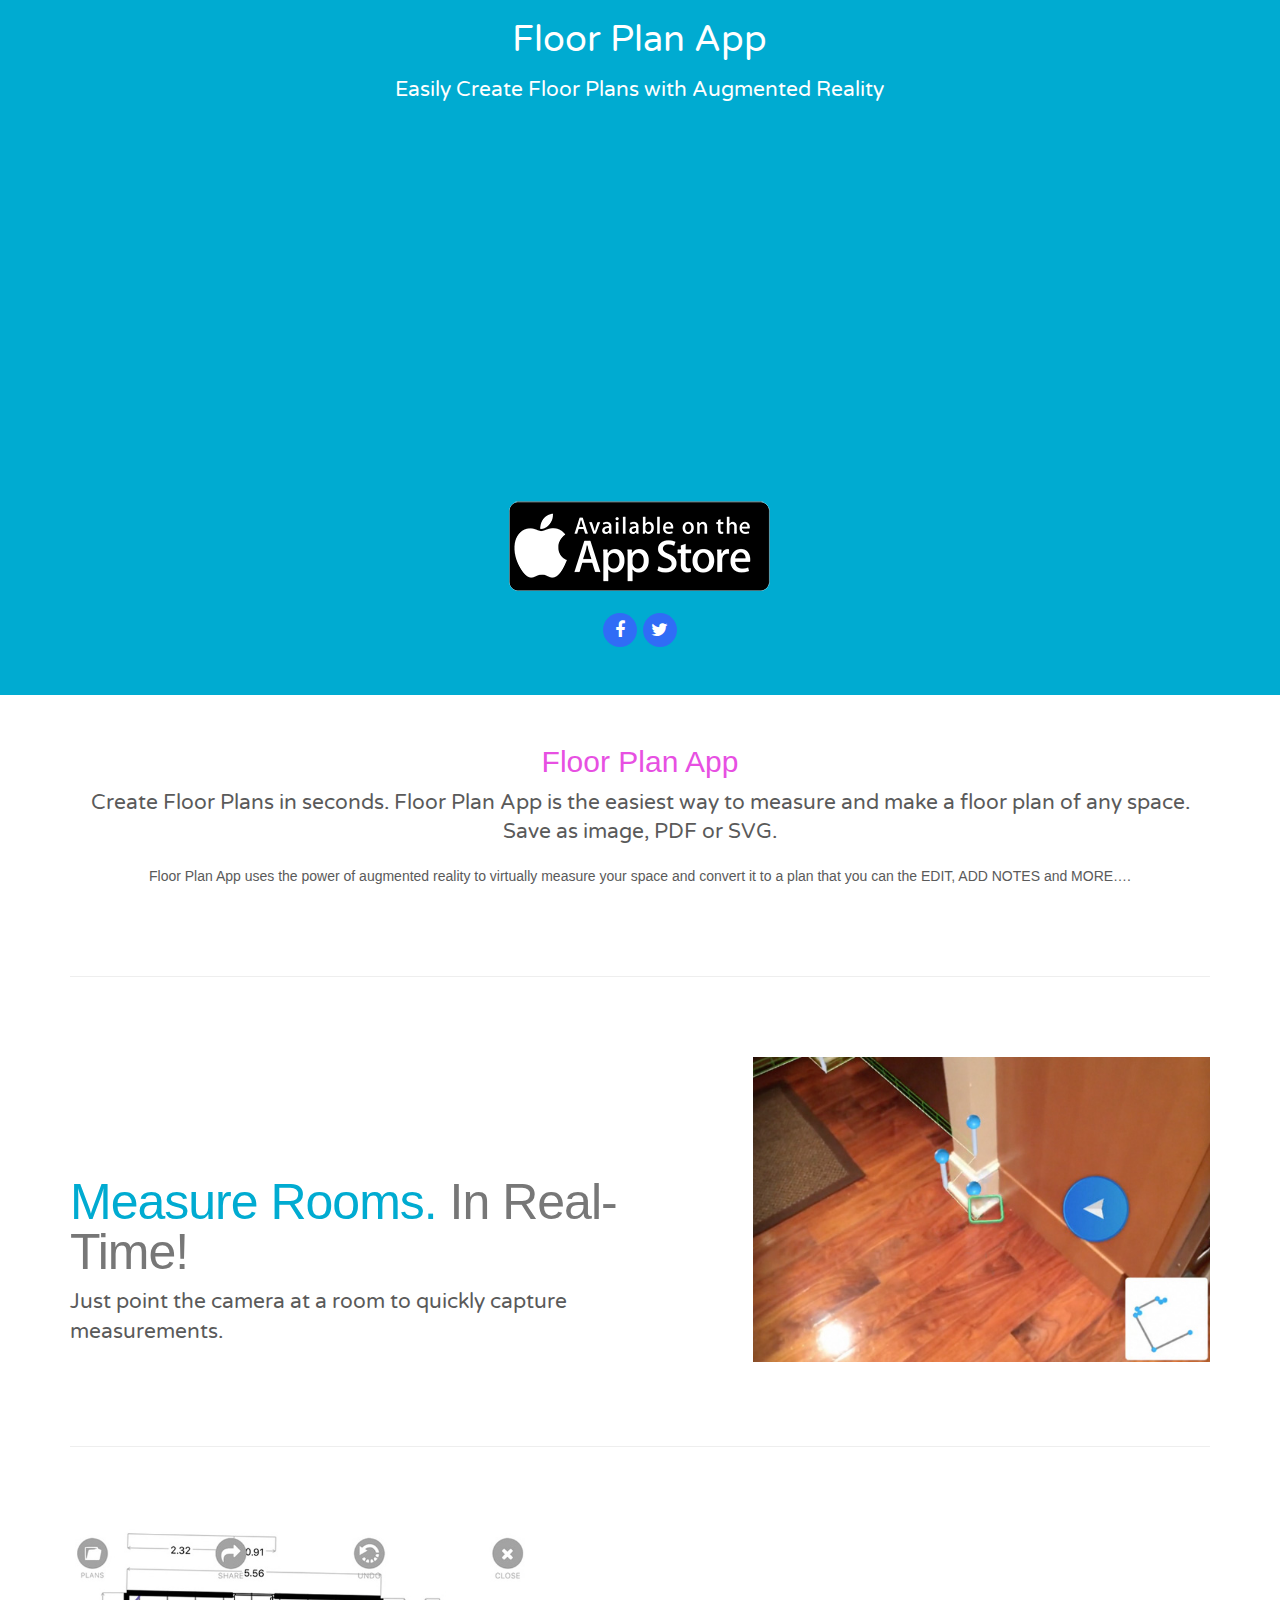
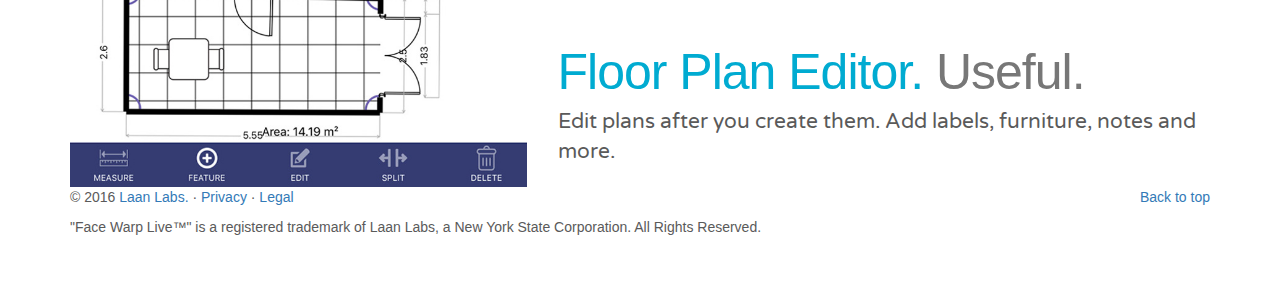
<file: index.html>
<!DOCTYPE html>
<html lang="en">
  <head>
    <meta charset="utf-8">
    <meta http-equiv="X-UA-Compatible" content="IE=edge">
    <meta name="viewport" content="width=device-width, initial-scale=1">
    <!-- The above 3 meta tags *must* come first in the head; any other head content must come *after* these tags -->
    <meta name="description" content="Create Floor Plans easily with augmented reality">
    <meta name="author" content="">
    <meta name="apple-itunes-app" content="app-id=1350168237">
    <meta name="p:domain_verify" content="bef06aef54843326d57df48adee9992e"/>
    <link rel="icon" href="/favicon.ico">

    <title>Floor Plan App&trade;</title>

    <!-- Bootstrap core CSS -->
    <link href="/dist/css/bootstrap.min.css" rel="stylesheet">

    <!-- IE10 viewport hack for Surface/desktop Windows 8 bug -->
    <link href="/assets/css/ie10-viewport-bug-workaround.css" rel="stylesheet">
    <link href='https://fonts.googleapis.com/css?family=Varela+Round' rel='stylesheet' type='text/css'>
    

    <!-- Just for debugging purposes. Don't actually copy these 2 lines! -->
    <!--[if lt IE 9]><script src="/assets/js/ie8-responsive-file-warning.js"></script><![endif]-->
    <script src="/assets/js/ie-emulation-modes-warning.js"></script>

    <!-- HTML5 shim and Respond.js for IE8 support of HTML5 elements and media queries -->
    <!--[if lt IE 9]>
      <script src="https://oss.maxcdn.com/html5shiv/3.7.2/html5shiv.min.js"></script>
      <script src="https://oss.maxcdn.com/respond/1.4.2/respond.min.js"></script>
    <![endif]-->

    <link rel="stylesheet" href="https://maxcdn.bootstrapcdn.com/font-awesome/4.5.0/css/font-awesome.min.css">


    <!-- Custom styles for this template -->
    <link href="/assets/css/style.css" rel="stylesheet">
  </head>

  <body>
 



    <!-- Carousel
    ================================================== -->
    <div id="intro-section" class="container-fluid intro-section" style="background-color: #00abd1; padding-top:0px">
        <div class="row text-center">

				    <div class="col-md-8 col-md-offset-2 text-center" style="">
				            <h1 id="site-header2"><span id="site-header-span">Floor Plan App</span></h1>
				       
				    </div>
		          
		          
		          
	

            
		</div><!-- /.row -->
            
        <div class="row text-center" style="margin-top: 5px;">
	          <div class="col-md-8 col-md-offset-2 text-center"><span class="lead" style="color:#ffffff">Easily Create Floor Plans with Augmented Reality</span></div>

            
		</div><!-- /.row -->    
            
            
     	<div class="row text-center" style="margin-top: 15px;">

		    <div class="embed-wrapper">
		        
		        <div class="embed-responsive embed-responsive-16by9" >
		          <iframe class="embed-responsive-item"  src="//www.youtube.com/embed/-BrkEEse8TM?&autoplay=0" width="500" height="281" frameborder="0" webkitallowfullscreen mozallowfullscreen allowfullscreen></iframe>
		        </div>
		    </div>
    
    
    	</div><!-- /.row -->
    <div class="row text-center" style="padding-top: 20px">
    
    <p>
      <a class="border:none; app-store" href="https://itunes.apple.com/us/app/floor-plan-app/id1350168237?ls=1&mt=8&ct=floorplan_website" target="_blank"><img src="assets/img/app-store.png" alt="app-store" width="" height="" /></a>

    
    </p>
    
    
    <div class="col-center-block">
<div id="socialicons">
<a class="icon" href="https://www.facebook.com/Facewarplive-201698623616356/" title="Follow with Facebook" target="_blank"><i class="fa fa-facebook"></i></a>
<a class="icon" href="//twitter.com/laanlabs" title="Follow with Twitter" target="_blank"><i class="fa fa-twitter"></i></a>
</div>
    </div>
        
   
   

        
    </div><!-- /.row -->

    </div><!-- /.carousel -->


    <!-- Marketing messaging and featurettes
    ================================================== -->
    <!-- Wrap the rest of the page in another container to center all the content. -->

    <div class="container marketing">

      <!-- Three columns of text below the carousel -->
      <div class="row">
        <div class="col-md-12 text-center">
            <h2 class="purple">Floor Plan App</h1>
            <p class="lead">Create Floor Plans in seconds. Floor Plan App is the easiest way to measure and make a floor plan of any space. Save as image, PDF or SVG.
<p/>
Floor Plan App uses the power of augmented reality to virtually measure your space and convert it to a plan that you can the EDIT, ADD NOTES and MORE….
</p>
            
            
        </div><!-- /.col-lg-4 -->
      </div><!-- /.row -->


      <!-- START THE FEATURETTES -->

      <hr class="featurette-divider">

      <div class="row featurette">
        <div class="col-md-7">
          <h2 class="featurette-heading">Measure Rooms. <span class="text-muted">In Real-Time!</span></h2>
          <p class="lead">Just point the camera at a room to quickly capture measurements.</p>
        </div>
        <div class="col-md-5">
            <img class="featurette-image img-responsive center-block" src="assets/img/filter_1.jpg" alt="swap-faces" width="" height="" />
        </div>
      </div>

      <hr class="featurette-divider">

      <div class="row featurette">
        <div class="col-md-7 col-md-push-5">
          <h2 class="featurette-heading">Floor Plan Editor. <span class="text-muted">Useful.</span></h2>
          <p class="lead">Edit plans after you create them. Add labels, furniture, notes and more.</p>
        </div>
        <div class="col-md-5 col-md-pull-7">
            <img class="featurette-image img-responsive center-block" src="assets/img/filter_2.jpg" alt="tom" width="" height="" />
       
        </div>
      </div>




      




      <!-- /END THE FEATURETTES -->


      <!-- FOOTER -->
      <footer>
        <p class="pull-right"><a href="#">Back to top</a></p>
        <p>&copy; 2016 <a href="http://labs.laan.com" target="_blank"> Laan Labs.</a> &middot; <a href="PRIVACYPOLICY.html">Privacy</a>  &middot; <a href="legal.html">Legal</a>  </p>
        <p>"Face Warp Live&trade;" is a registered trademark of Laan Labs, a New York State Corporation. All Rights Reserved.
            </p>
      </footer>

    </div><!-- /.container -->

<!-- Modal -->
<div class="modal fade" id="androidModal" tabindex="-1" role="dialog" aria-labelledby="myModalLabel">
  <div class="modal-dialog" role="document">
    <div class="modal-content">
      <div class="modal-header">
        <button type="button" class="close" data-dismiss="modal" aria-label="Close"><span aria-hidden="true">&times;</span></button>
      </div>
      <div class="modal-body">
        <!-- Begin MailChimp Signup Form -->
        <link href="//cdn-images.mailchimp.com/embedcode/classic-081711.css" rel="stylesheet" type="text/css">
        <style type="text/css">
        	#mc_embed_signup{background:#fff; clear:left; font:14px Helvetica,Arial,sans-serif; }
        	/* Add your own MailChimp form style overrides in your site stylesheet or in this style block.
        	   We recommend moving this block and the preceding CSS link to the HEAD of your HTML file. */
        </style>
        <div id="mc_embed_signup">
        <form action="//laan.us12.list-manage.com/subscribe/post?u=49d43418c08abd3f4a288dc25&amp;id=43a5d4e450" method="post" id="mc-embedded-subscribe-form" name="mc-embedded-subscribe-form" class="validate" target="_blank" novalidate>
            <div id="mc_embed_signup_scroll">
        	<h2>Leave us your email and we'll contact you when the Android app is ready</h2>
        <div class="mc-field-group">
        	<label for="mce-EMAIL">Email Address </label>
        	<input type="email" value="" name="EMAIL" class="required email" id="mce-EMAIL">
        </div>
        	<div id="mce-responses" class="clear">
        		<div class="response" id="mce-error-response" style="display:none"></div>
        		<div class="response" id="mce-success-response" style="display:none"></div>
        	</div>    <!-- real people should not fill this in and expect good things - do not remove this or risk form bot signups-->
            <div style="position: absolute; left: -5000px;" aria-hidden="true"><input type="text" name="b_49d43418c08abd3f4a288dc25_43a5d4e450" tabindex="-1" value=""></div>
            <div class="clear"><input type="submit" value="Submit" name="subscribe" id="mc-embedded-subscribe" class="button"></div>
            </div>
        </form>
        </div>
        <script type='text/javascript' src='//s3.amazonaws.com/downloads.mailchimp.com/js/mc-validate.js'></script><script type='text/javascript'>(function($) {window.fnames = new Array(); window.ftypes = new Array();fnames[0]='EMAIL';ftypes[0]='email';fnames[1]='FNAME';ftypes[1]='text';fnames[2]='LNAME';ftypes[2]='text';}(jQuery));var $mcj = jQuery.noConflict(true);</script>
        <!--End mc_embed_signup-->
      </div>
    </div>
  </div>
</div>

    <!-- Bootstrap core JavaScript
    ================================================== -->
    <!-- Placed at the end of the document so the pages load faster -->
    <script src="https://ajax.googleapis.com/ajax/libs/jquery/1.11.3/jquery.min.js"></script>
    <script>window.jQuery || document.write('<script src="/assets/js/vendor/jquery.min.js"><\/script>')</script>
    <script src="/dist/js/bootstrap.min.js"></script>
    <!-- Just to make our placeholder images work. Don't actually copy the next line! -->
    <script src="/assets/js/vendor/holder.min.js"></script>
    <!-- IE10 viewport hack for Surface/desktop Windows 8 bug -->
    <script src="/assets/js/ie10-viewport-bug-workaround.js"></script>


<!-- Global site tag (gtag.js) - Google Analytics -->
<script async src="https://www.googletagmanager.com/gtag/js?id=UA-68812017-13"></script>
<script>
  window.dataLayer = window.dataLayer || [];
  function gtag(){dataLayer.push(arguments);}
  gtag('js', new Date());

  gtag('config', 'UA-68812017-13');
</script>



<!-- Facebook Pixel Code -->
<script>
!function(f,b,e,v,n,t,s){if(f.fbq)return;n=f.fbq=function(){n.callMethod?
n.callMethod.apply(n,arguments):n.queue.push(arguments)};if(!f._fbq)f._fbq=n;
n.push=n;n.loaded=!0;n.version='2.0';n.queue=[];t=b.createElement(e);t.async=!0;
t.src=v;s=b.getElementsByTagName(e)[0];s.parentNode.insertBefore(t,s)}(window,
document,'script','//connect.facebook.net/en_US/fbevents.js');

fbq('init', '988676781215383');
fbq('track', "PageView");</script>
<noscript><img height="1" width="1" style="display:none"
src="https://www.facebook.com/tr?id=988676781215383&ev=PageView&noscript=1"
/></noscript>
<!-- End Facebook Pixel Code -->



  </body>
</html>
</file>
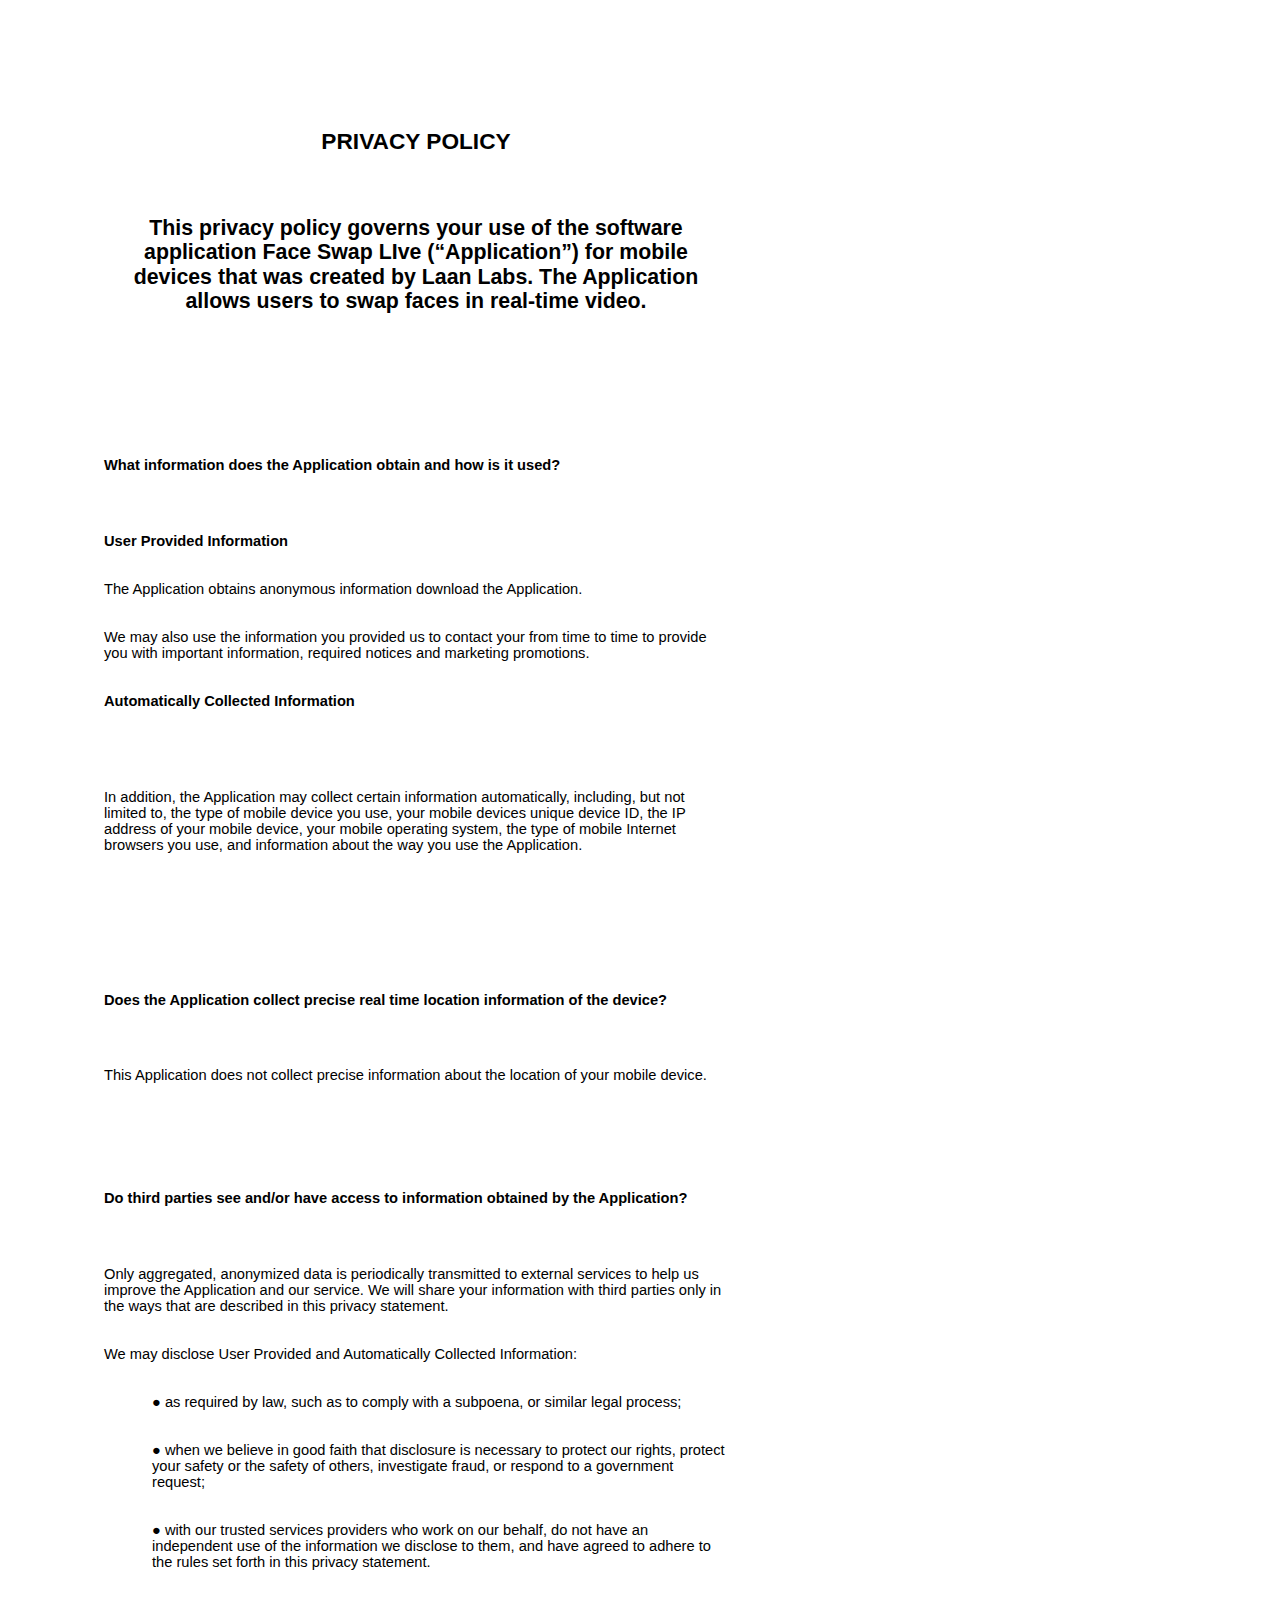
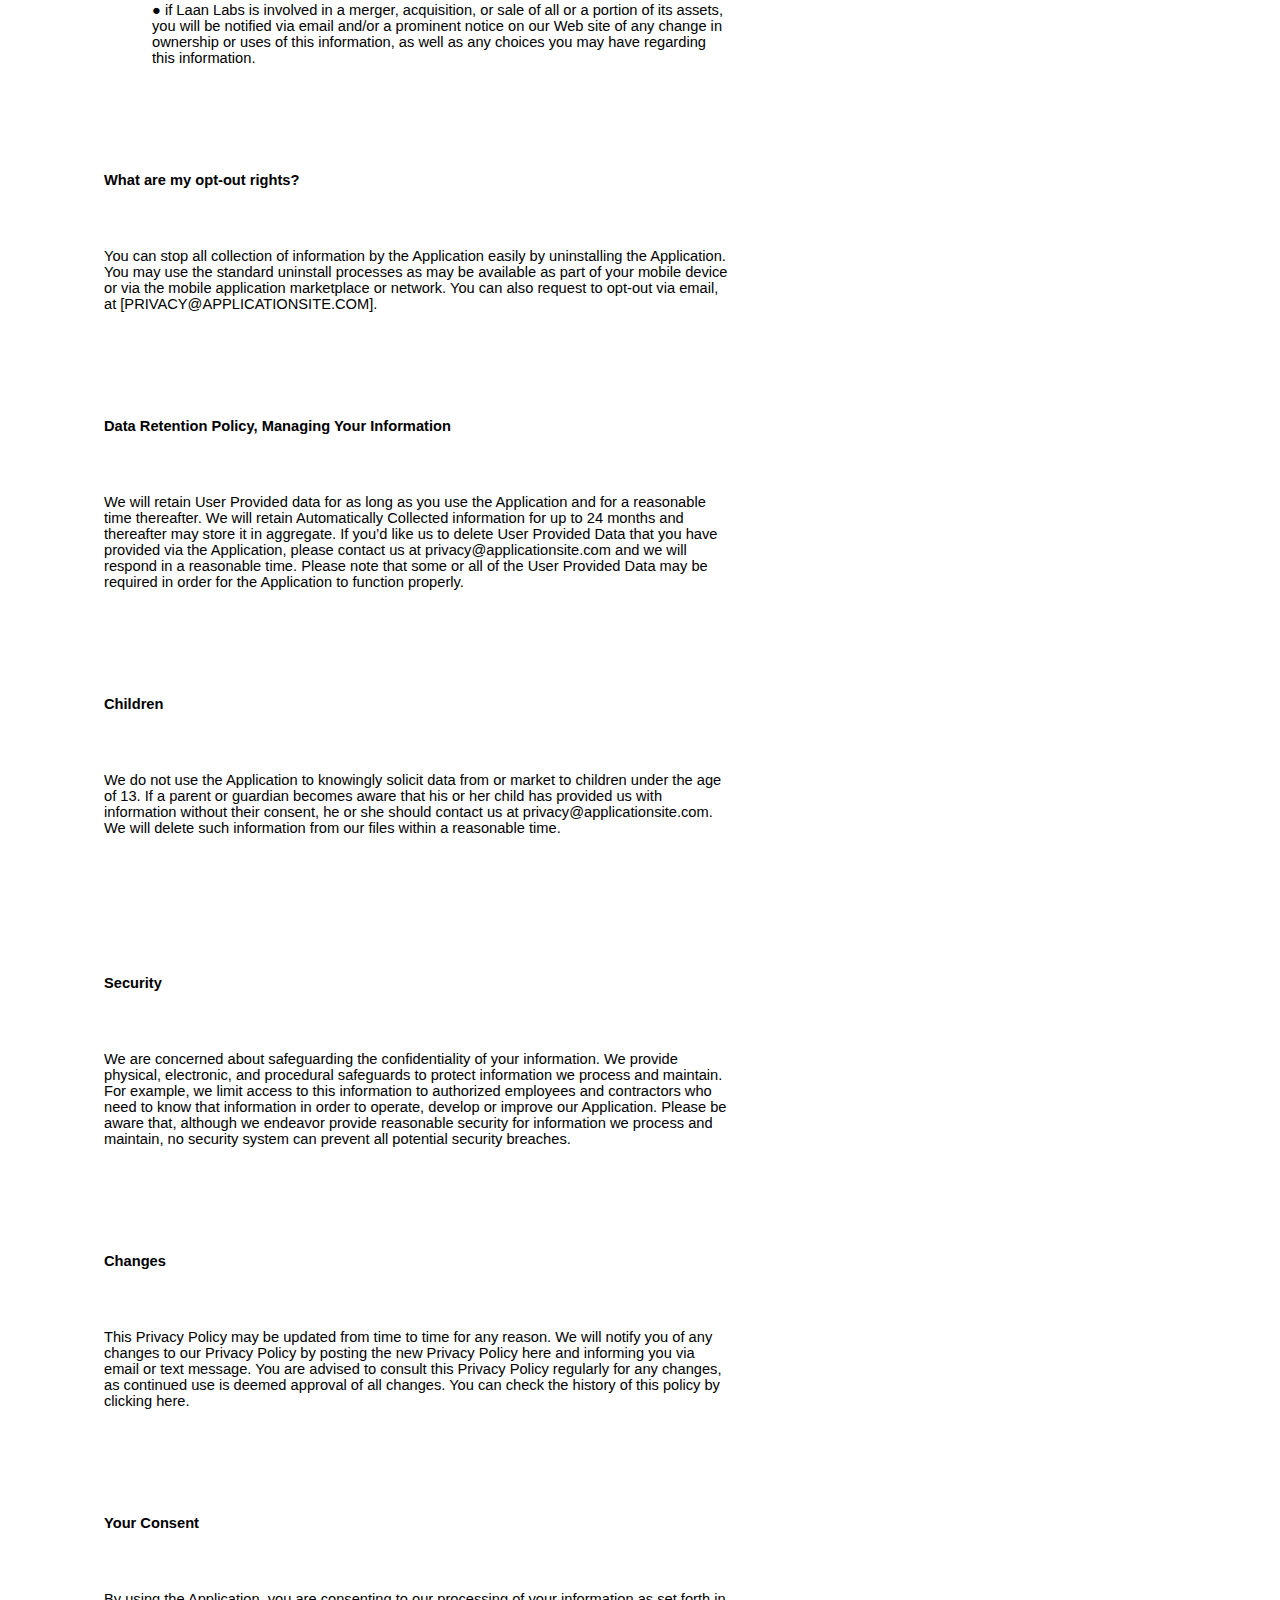
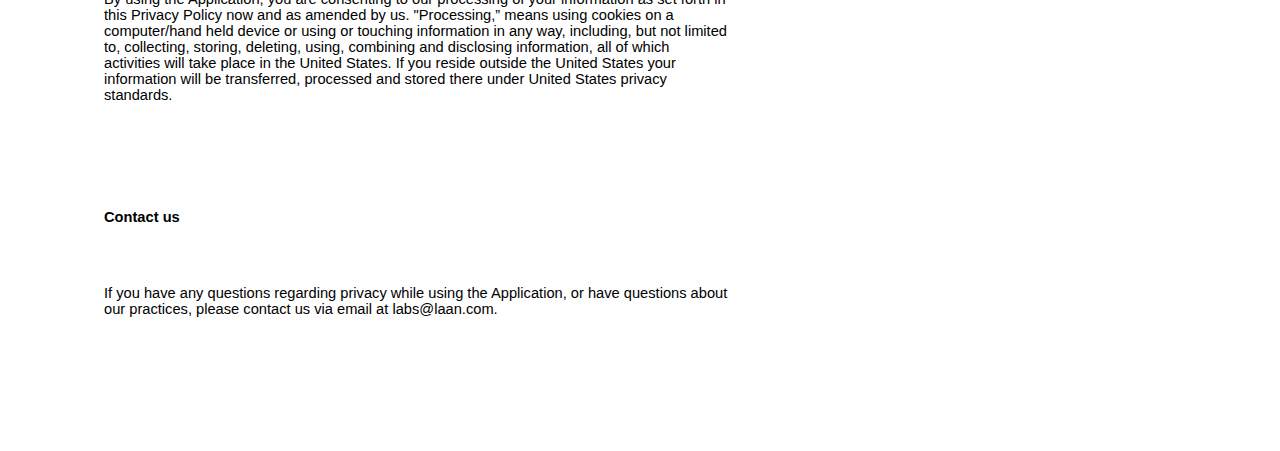
<file: PRIVACYPOLICY.html>
<html><head><meta content="text/html; charset=UTF-8" http-equiv="content-type"><style type="text/css">ul.lst-kix_xhc6mtmpz2rp-6{list-style-type:none}.lst-kix_xhc6mtmpz2rp-7>li:before{content:"\0025cb  "}ul.lst-kix_xhc6mtmpz2rp-7{list-style-type:none}ul.lst-kix_xhc6mtmpz2rp-8{list-style-type:none}.lst-kix_xhc6mtmpz2rp-4>li:before{content:"\0025cb  "}.lst-kix_xhc6mtmpz2rp-8>li:before{content:"\0025a0  "}ul.lst-kix_xhc6mtmpz2rp-0{list-style-type:none}ul.lst-kix_xhc6mtmpz2rp-1{list-style-type:none}ul.lst-kix_xhc6mtmpz2rp-2{list-style-type:none}.lst-kix_xhc6mtmpz2rp-5>li:before{content:"\0025a0  "}ul.lst-kix_xhc6mtmpz2rp-3{list-style-type:none}ul.lst-kix_xhc6mtmpz2rp-4{list-style-type:none}.lst-kix_xhc6mtmpz2rp-6>li:before{content:"\0025cf  "}ul.lst-kix_xhc6mtmpz2rp-5{list-style-type:none}.lst-kix_xhc6mtmpz2rp-0>li:before{content:"\0025cf  "}.lst-kix_xhc6mtmpz2rp-3>li:before{content:"\0025cf  "}.lst-kix_xhc6mtmpz2rp-1>li:before{content:"\0025cb  "}.lst-kix_xhc6mtmpz2rp-2>li:before{content:"\0025a0  "}ol{margin:0;padding:0}table td,table th{padding:0}.c0{margin-left:36pt;padding-top:12pt;padding-left:0pt;padding-bottom:12pt;orphans:2;widows:2}.c3{padding-bottom:15pt;orphans:2;widows:2;text-align:center}.c2{padding-top:12pt;padding-bottom:12pt;orphans:2;widows:2}.c5{padding-top:16pt;padding-bottom:16pt;orphans:2;widows:2}.c9{background-color:#ffffff;max-width:468pt;padding:72pt 72pt 72pt 72pt}.c8{orphans:2;widows:2;height:11pt}.c6{font-size:11pt;color:#000000;font-weight:bold}.c4{font-size:17pt;font-weight:bold}.c1{padding:0;margin:0}.c7{font-weight:bold}.title{padding-top:0pt;color:#000000;font-size:26pt;padding-bottom:3pt;font-family:"Arial";line-height:1.15;page-break-after:avoid;orphans:2;widows:2;text-align:left}.subtitle{padding-top:0pt;color:#666666;font-size:15pt;padding-bottom:16pt;font-family:"Arial";line-height:1.15;page-break-after:avoid;orphans:2;widows:2;text-align:left}li{color:#000000;font-size:11pt;font-family:"Arial"}p{margin:0;color:#000000;font-size:11pt;font-family:"Arial"}h1{padding-top:20pt;color:#000000;font-size:20pt;padding-bottom:6pt;font-family:"Arial";line-height:1.15;page-break-after:avoid;orphans:2;widows:2;text-align:left}h2{padding-top:18pt;color:#000000;font-size:16pt;padding-bottom:6pt;font-family:"Arial";line-height:1.15;page-break-after:avoid;orphans:2;widows:2;text-align:left}h3{padding-top:16pt;color:#434343;font-size:14pt;padding-bottom:4pt;font-family:"Arial";line-height:1.15;page-break-after:avoid;orphans:2;widows:2;text-align:left}h4{padding-top:14pt;color:#666666;font-size:12pt;padding-bottom:4pt;font-family:"Arial";line-height:1.15;page-break-after:avoid;orphans:2;widows:2;text-align:left}h5{padding-top:12pt;color:#666666;font-size:11pt;padding-bottom:4pt;font-family:"Arial";line-height:1.15;page-break-after:avoid;orphans:2;widows:2;text-align:left}h6{padding-top:12pt;color:#666666;font-size:11pt;padding-bottom:4pt;font-family:"Arial";line-height:1.15;page-break-after:avoid;font-style:italic;orphans:2;widows:2;text-align:left}</style></head><body class="c9"><h2 class="c3" id="h.rehh0pz6znki"><span class="c4">PRIVACY POLICY </span></h2><h2 class="c3" id="h.wpuf86ae9iyd"><span>This privacy policy governs your use of the software application Face Swap LIve (&ldquo;Application&rdquo;) for mobile devices that was created by Laan Labs. The Application allows users to swap faces in real-time video.</span></h2><h4 class="c5" id="h.byv1gca8ig3b"><span class="c6">&nbsp;</span></h4><h4 class="c5" id="h.745ghsca05fp"><span class="c6">What information does the Application obtain and how is it used?</span></h4><p class="c2"><span class="c7">User Provided Information</span><span>&nbsp;</span></p><p class="c2"><span>The Application obtains anonymous information download the Application. </span></p><p class="c2"><span>We may also use the information you provided us to contact your from time to time to provide you with important information, required notices and marketing promotions.</span></p><p class="c2"><span class="c7">Automatically Collected Information</span><span>&nbsp;</span></p><p class="c2"><span>&nbsp;</span></p><p class="c2"><span>In addition, the Application may collect certain information automatically, including, but not limited to, the type of mobile device you use, your mobile devices unique device ID, the IP address of your mobile device, your mobile operating system, the type of mobile Internet browsers you use, and information about the way you use the Application. </span></p><h4 class="c5" id="h.9nmybfcudlvu"><span class="c6">&nbsp;</span></h4><h4 class="c5" id="h.pvop2lclxg73"><span class="c6">Does the Application collect precise real time location information of the device?</span></h4><p class="c2"><span>This Application does not collect precise information about the location of your mobile device. </span></p><p class="c2"><span>&nbsp;</span></p><h4 class="c5" id="h.4xwgpqizx5rc"><span class="c6">Do third parties see and/or have access to information obtained by the Application?</span></h4><p class="c2"><span>Only aggregated, anonymized data is periodically transmitted to external services to help us improve the Application and our service. We will share your information with third parties only in the ways that are described in this privacy statement.</span></p><p class="c2"><span>We may disclose User Provided and Automatically Collected Information:</span></p><ul class="c1 lst-kix_xhc6mtmpz2rp-0 start"><li class="c0"><span>as required by law, such as to comply with a subpoena, or similar legal process;</span></li><li class="c0"><span>when we believe in good faith that disclosure is necessary to protect our rights, protect your safety or the safety of others, investigate fraud, or respond to a government request;</span></li><li class="c0"><span>with our trusted services providers who work on our behalf, do not have an independent use of the information we disclose to them, and have agreed to adhere to the rules set forth in this privacy statement.</span></li><li class="c0"><span>if Laan Labs is involved in a merger, acquisition, or sale of all or a portion of its assets, you will be notified via email and/or a prominent notice on our Web site of any change in ownership or uses of this information, as well as any choices you may have regarding this information.</span></li></ul><p class="c2"><span>&nbsp;</span></p><h4 class="c5" id="h.j27iw0p5as7k"><span class="c6">What are my opt-out rights?</span></h4><p class="c2"><span>You can stop all collection of information by the Application easily by uninstalling the Application. You may use the standard uninstall processes as may be available as part of your mobile device or via the mobile application marketplace or network. You can also request to opt-out via email, at [PRIVACY@APPLICATIONSITE.COM].</span></p><p class="c2"><span>&nbsp;</span></p><h4 class="c5" id="h.ngafezn73lhz"><span class="c6">Data Retention Policy, Managing Your Information</span></h4><p class="c2"><span>We will retain User Provided data for as long as you use the Application and for a reasonable time thereafter. We will retain Automatically Collected information for up to 24 months and thereafter may store it in aggregate. If you&rsquo;d like us to delete User Provided Data that you have provided via the Application, please contact us at privacy@applicationsite.com and we will respond in a reasonable time. Please note that some or all of the User Provided Data may be required in order for the Application to function properly.</span></p><p class="c2"><span>&nbsp;</span></p><h4 class="c5" id="h.6zs53omnkpjl"><span class="c6">Children</span></h4><p class="c2"><span>We do not use the Application to knowingly solicit data from or market to children under the age of 13. If a parent or guardian becomes aware that his or her child has provided us with information without their consent, he or she should contact us at privacy@applicationsite.com. We will delete such information from our files within a reasonable time.</span></p><h4 class="c5" id="h.pd6uinqudxcg"><span class="c6">&nbsp;</span></h4><h4 class="c5" id="h.eiyn8ym0bx89"><span class="c6">Security</span></h4><p class="c2"><span>We are concerned about safeguarding the confidentiality of your information. We provide physical, electronic, and procedural safeguards to protect information we process and maintain. For example, we limit access to this information to authorized employees and contractors who need to know that information in order to operate, develop or improve our Application. Please be aware that, although we endeavor provide reasonable security for information we process and maintain, no security system can prevent all potential security breaches.</span></p><p class="c2"><span>&nbsp;</span></p><h4 class="c5" id="h.w92ewubofyyx"><span class="c6">Changes</span></h4><p class="c2"><span>This Privacy Policy may be updated from time to time for any reason. We will notify you of any changes to our Privacy Policy by posting the new Privacy Policy here and informing you via email or text message. You are advised to consult this Privacy Policy regularly for any changes, as continued use is deemed approval of all changes. You can check the history of this policy by clicking here.</span></p><p class="c2"><span>&nbsp;</span></p><h4 class="c5" id="h.skdjetgav66x"><span class="c6">Your Consent</span></h4><p class="c2"><span>By using the Application, you are consenting to our processing of your information as set forth in this Privacy Policy now and as amended by us. &quot;Processing,&rdquo; means using cookies on a computer/hand held device or using or touching information in any way, including, but not limited to, collecting, storing, deleting, using, combining and disclosing information, all of which activities will take place in the United States. If you reside outside the United States your information will be transferred, processed and stored there under United States privacy standards. </span></p><p class="c2"><span>&nbsp;</span></p><h4 class="c5" id="h.aivdl417goi4"><span class="c6">Contact us</span></h4><p class="c2"><span>If you have any questions regarding privacy while using the Application, or have questions about our practices, please contact us via email at labs@laan.com.</span></p><p class="c8"><span></span></p></body></html>
</file>
<file: assets/css/style.css>
/* GLOBAL STYLES
-------------------------------------------------- */
/* Padding below the footer and lighter body text */

body {
  padding-bottom: 40px;
  color: #5a5a5a;
}


/* CUSTOMIZE THE NAVBAR
-------------------------------------------------- */

/* Special class on .container surrounding .navbar, used for positioning it into place. */
.navbar-wrapper {
  position: absolute;
  top: 0;
  right: 0;
  left: 0;
  z-index: 20;
}

/* Flip around the padding for proper display in narrow viewports */
.navbar-wrapper > .container {
  padding-right: 0;
  padding-left: 0;
}
.navbar-wrapper .navbar {
  padding-right: 15px;
  padding-left: 15px;
}
.navbar-wrapper .navbar .container {
  width: auto;
}


/* 
-------------------------------------------------- */

h1,h2,h3,h4,h5,h6, {
    font-family: 'Varela Round', sans-serif;
}

.lead {
	font-family: 'Varela Round', sans-serif;
	font-weight: normal;
}

.purple {
    color: #e750e2;
}

#site-header2 {
    font-family: 'Varela Round', sans-serif;
	color:#ffffff;

} 


#site-header-span {

}


@media(max-width:767px){
	
	#site-header2 {
	}

	#site-header-span img{
		width: 320px;
	}
	
}
@media(min-width:768px){

	#site-header2 {
	}
	
}
@media(min-width:992px){
	#site-header2 {
	}

}
@media(min-width:1200px){
	#site-header2 {
	}

	
}



.vertical_center {
    display: flex;
    align-items: center;
}

#site-header {
	display: inline-block;
	padding-left: 155px;
	background-image: url('../img/fsl-icon-trans.png');
	background-repeat:no-repeat;
	background-position:left center;
	background-size: 135px 68px;
	
}



/* INTRO CONTENT
-------------------------------------------------- */
.intro-section {
    padding-top: 30px;
    padding-bottom: 40px;
}


/* MARKETING CONTENT
-------------------------------------------------- */

.marketing {
    padding-top: 30px;
}


.marketing .col-lg-4 {
  margin-bottom: 20px;
  text-align: center;
}
.marketing h2 {
  font-weight: normal;
}
.marketing .col-lg-4 p {
  margin-right: 10px;
  margin-left: 10px;
}


/* Featurettes
------------------------- */

.featurette-divider {
  margin: 80px 0; /* Space out the Bootstrap <hr> more */
}

/* Thin out the marketing headings */
.featurette-heading {
  font-weight: 300;
  line-height: 1;
  letter-spacing: -1px;
  color: #00abd1;
}


/* RESPONSIVE CSS
-------------------------------------------------- */

@media (min-width: 768px) {
  /* Navbar positioning foo */
  .navbar-wrapper {
    margin-top: 20px;
  }
  .navbar-wrapper .container {
    padding-right: 15px;
    padding-left: 15px;
  }
  .navbar-wrapper .navbar {
    padding-right: 0;
    padding-left: 0;
  }

  /* The navbar becomes detached from the top, so we round the corners */
  .navbar-wrapper .navbar {
    border-radius: 4px;
  }

  /* Bump up size of carousel content */
  .carousel-caption p {
    margin-bottom: 20px;
    font-size: 21px;
    line-height: 1.4;
  }

  .featurette-heading {
    font-size: 50px;
  }
}

@media (min-width: 992px) {
  .featurette-heading {
    margin-top: 120px;
  }
}


/* embedding */

.embed-wrapper {
    display: block; height: 100%; width: 100%;  
     max-height: 506px;max-width: 625px; 
    
     margin: 0 auto;
     
}

.embed-responsive {
  position: relative;
  display: block;
  height: 0;
  padding: 0;
  overflow: hidden;
  

}
.embed-responsive .embed-responsive-item,
.embed-responsive embed,
.embed-responsive object,
.embed-responsive video {
  position: absolute;
  top: 0;
  bottom: 0;
  left: 0;
  width: 100%;
  height: 100%;
  border: 0;

}
.embed-responsive-16by9 {
  padding-bottom: 56.25%;
}
.embed-responsive-4by3 {
  padding-bottom: 75%;
}


#socialicons {
	text-align: center;
}
#socialicons .icon{
	background: #306cf6;
	display: inline-block;
	color: white;
	font-size: 18px;
	width: 34px;
	height: 34px;
	line-height: 34px;
	text-align: center;
	vertical-align: middle;
  	margin: 0 1px 8px;
  	-webkit-border-radius: 17px; 
  	-moz-border-radius: 17px; 
  	border-radius: 17px; 
}
#socialicons .icon:hover{
	background: #00aeff;
}
</file>
<file: assets/css/ie10-viewport-bug-workaround.css>
/*!
 * IE10 viewport hack for Surface/desktop Windows 8 bug
 * Copyright 2014-2015 Twitter, Inc.
 * Licensed under MIT (https://github.com/twbs/bootstrap/blob/master/LICENSE)
 */

/*
 * See the Getting Started docs for more information:
 * http://getbootstrap.com/getting-started/#support-ie10-width
 */
@-webkit-viewport { width: device-width; }
@-moz-viewport    { width: device-width; }
@-ms-viewport     { width: device-width; }
@-o-viewport      { width: device-width; }
@viewport         { width: device-width; }
</file>
